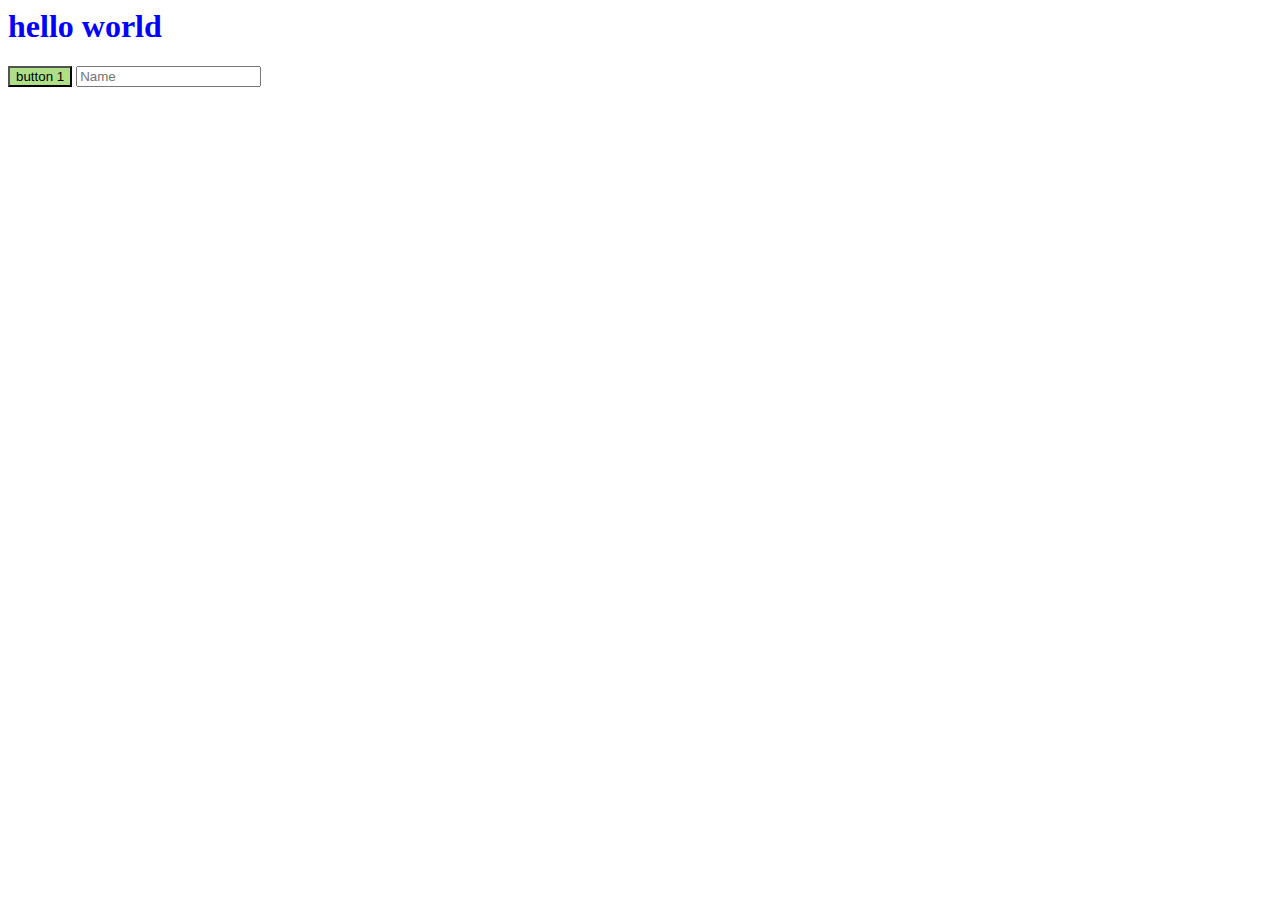
<file: index.html>
<html lang="en">

<head>
    <meta charset="UTF-8">
    <meta name="viewport" content="width=device-width, initial-scale=1.0">
    <title>Document</title>
    <link rel="stylesheet" href="style.css">
</head>

<body>
    <h1>hello world</h1>
    <button class="class1">button 1</button>
    <input type="text" placeholder="Name">
</body>

</html>
</file>
<file: style.css>
h1 {
    color: blue;
}

.class1 {
    background-color: rgb(175, 222, 137);
}
</file>
